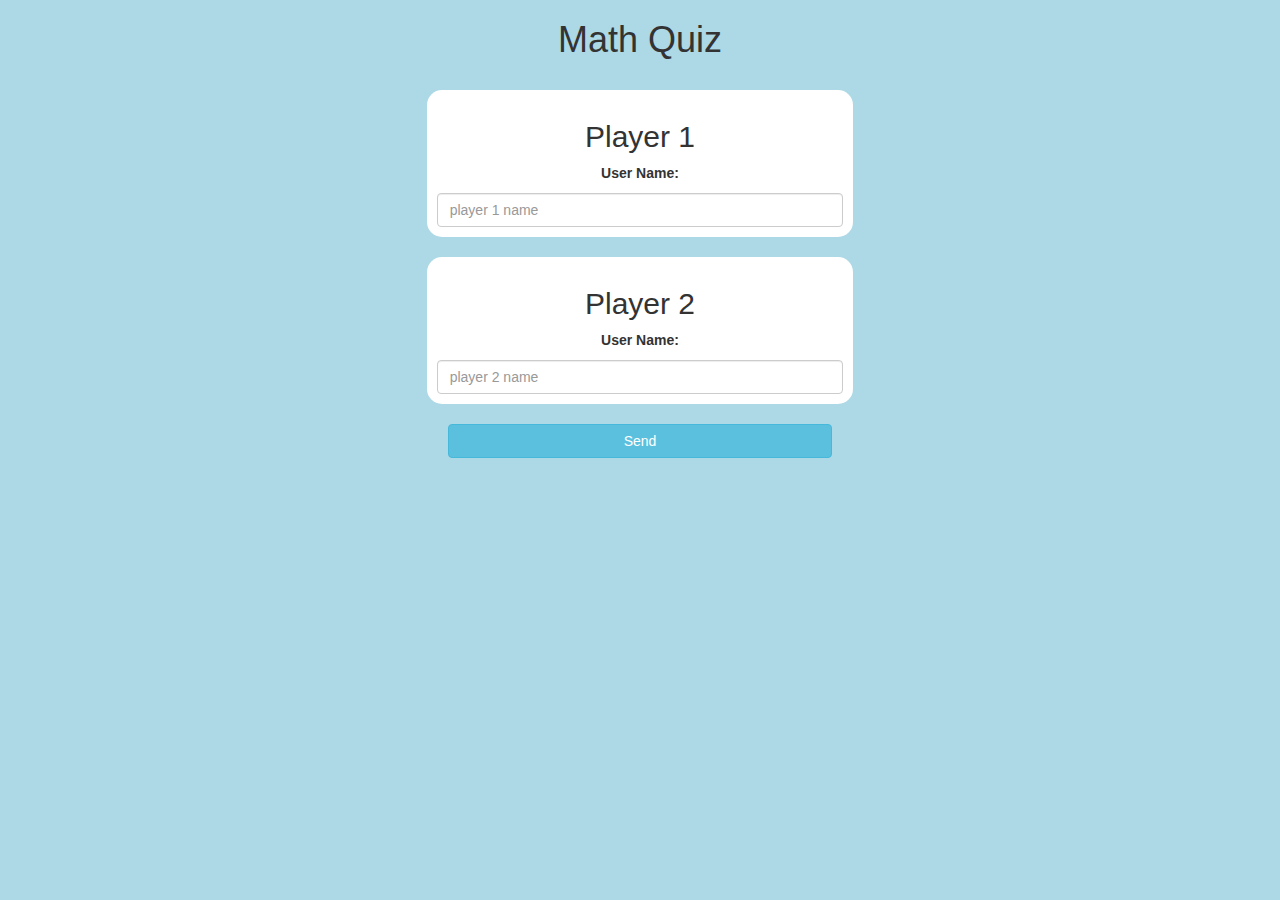
<file: index.html>
<!DOCTYPE html>
<html>

<head>
	<title>Math Quiz 4</title>

	<meta name="viewport" content="width=device-width, initial-scale=1">
	<link rel="stylesheet" href="https://maxcdn.bootstrapcdn.com/bootstrap/3.4.0/css/bootstrap.min.css">
	<script src="https://ajax.googleapis.com/ajax/libs/jquery/3.4.1/jquery.min.js"></script>
	<script src="https://maxcdn.bootstrapcdn.com/bootstrap/3.4.0/js/bootstrap.min.js"></script>

	<link rel="stylesheet" type="text/css" href="quiz_game.css">
</head>

<body>
	<center>
		<h1>Math Quiz</h1>
		<br>
		<div class="col-lg-4 col-sm-8 col-xs-11 login_div1">
			<h2>Player 1</h2>
			<p><b>User Name:</b></p>
			<input class="form-control" type="text" placeholder="player 1 name" id="player1_name">
		</div>
		<br>
		<div class="col-lg-4 col-sm-8 col-xs-11 login_div2">
			<h2>Player 2</h2>
			<p><b>User Name:</b></p>
			<input class="form-control" type="text" placeholder="player 2 name" id="player2_name">
		</div>
		<br>
		<button style="width: 30%;" class="btn btn-info" onclick="addUser()">Send</button>
	</center>
	<script src="quiz_game_login.js"></script>
</body>

</html>
</file>
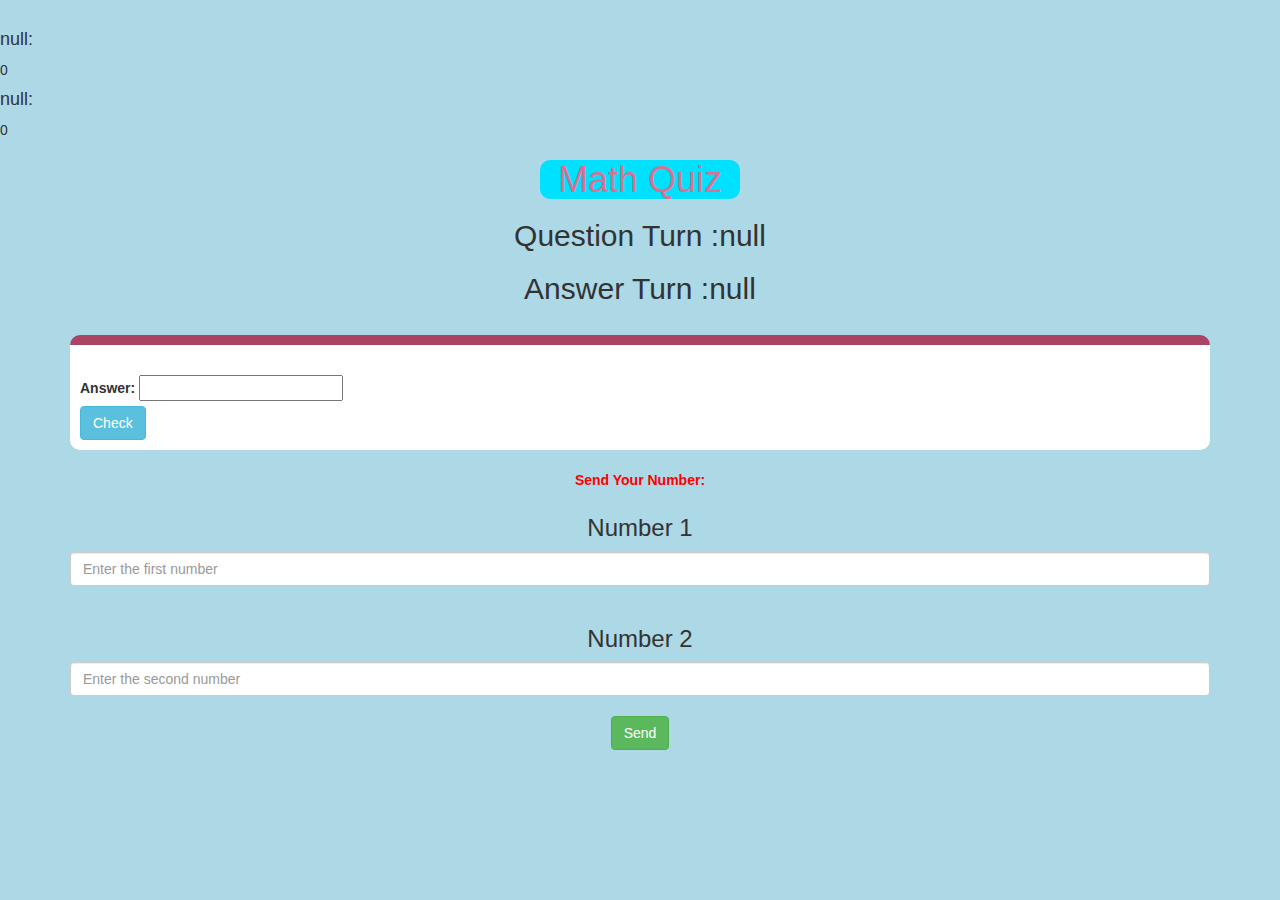
<file: quiz_game_page.html>
<!DOCTYPE html>
<html>

<head>
	<title>Math Quiz 4</title>

	<meta name="viewport" content="width=device-width, initial-scale=1">
	<link rel="stylesheet" href="https://maxcdn.bootstrapcdn.com/bootstrap/3.4.0/css/bootstrap.min.css">
	<script src="https://ajax.googleapis.com/ajax/libs/jquery/3.4.1/jquery.min.js"></script>
	<script src="https://maxcdn.bootstrapcdn.com/bootstrap/3.4.0/js/bootstrap.min.js"></script>

	<link rel="stylesheet" type="text/css" href="quiz_game.css">
</head>

<body>
	&nbsp;&nbsp;
	<h4 id="player_1name"></h4>
	<span id="player_1score"></span>
	<br>
	<h4 id="player_2name"></h4>
	<span id="player_2score"></span>
	<div class="container">
		<center>
			<h1 style="border-radius: 10px; width: 200px; background-color: rgb(0, 225, 255); color: palevioletred;">
				Math Quiz</h1>
			<h2 id="Question_turn"></h2>
			<h2 id="Answer_turn"></h2>
			<br>
			<div id="output">
				<h3></h3>
				<label>
					<span>
						Answer:
					</span>
					<span>
						<input type="number" id="answer">
					</span>
				</label>
				<br>
				<button class="btn btn-info">Check</button>
			</div>
			<br>
			<label><b style="color: red">Send Your Number: </b></label>
			<br>
			<h3>Number 1</h3>
			<input id="number1" class="form-control" type="number" placeholder="Enter the first number">
			<br>
			<h3>Number 2</h3>
			<input id="number2" class="form-control" type="number" placeholder="Enter the second number">
			<br>
			<button class="btn btn-success" onclick="Send()">Send</button>
		</center>
	</div>

	<script src="quiz_game_page.js"></script>
</body>

</html>
</file>
<file: quiz_game.css>
body {
	background: lightblue;
}

.login_div1,
.login_div2 {
	background: white;
	padding: 10px;
	float: none;
	border-radius: 15px;
}


#player1_name,
#player2_name {
	display: inline-block;
}

#word {
	width: 60%;
}

#word_display {
	letter-spacing: 5px;
}

#output {
	background: white;
	border-radius: 10px;
	border-top: 10px solid #AA4465;
	padding: 10px;
	float: none;
	text-align: left;
}
</file>
